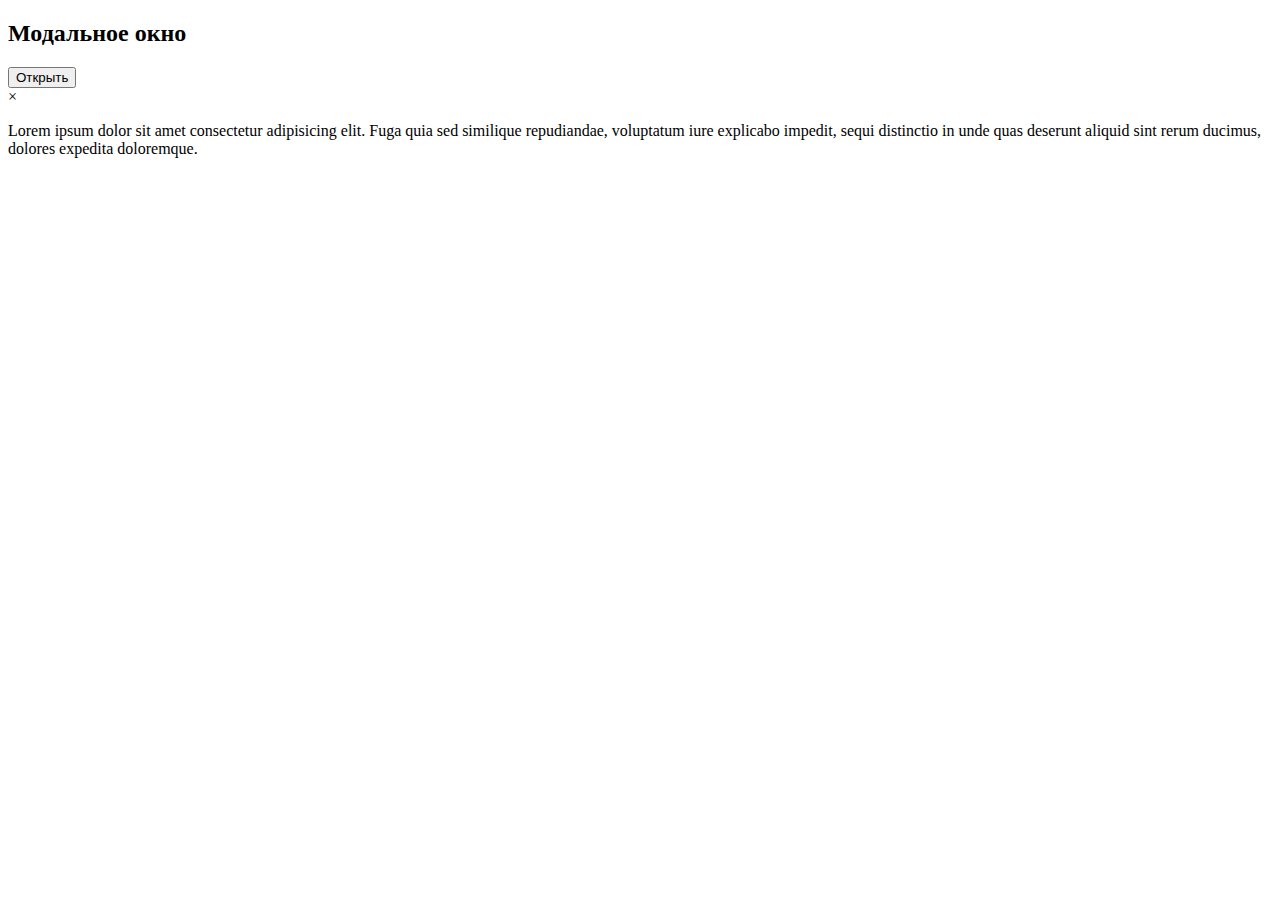
<file: Тестовое/Modal/index.html>
<!DOCTYPE html>
<html>
  <head>
    <style>

    </style>
  </head>
  <body>
    <h2>Модальное окно</h2>

    <!-- Кнопка открытия модального окна -->
    <button id="openModalBtn">Открыть</button>

    <!-- Модальное окно -->
    <div  class="modal">
      <div class="modal-content">
        <span class="close">×</span>
        <p>Lorem ipsum dolor sit amet consectetur adipisicing elit. Fuga quia sed similique repudiandae, voluptatum iure explicabo impedit, sequi distinctio in unde quas deserunt aliquid sint rerum ducimus, dolores expedita doloremque.</p>
      </div>
    </div>

    <script>
     
    </script>
  </body>
</html>
</file>
